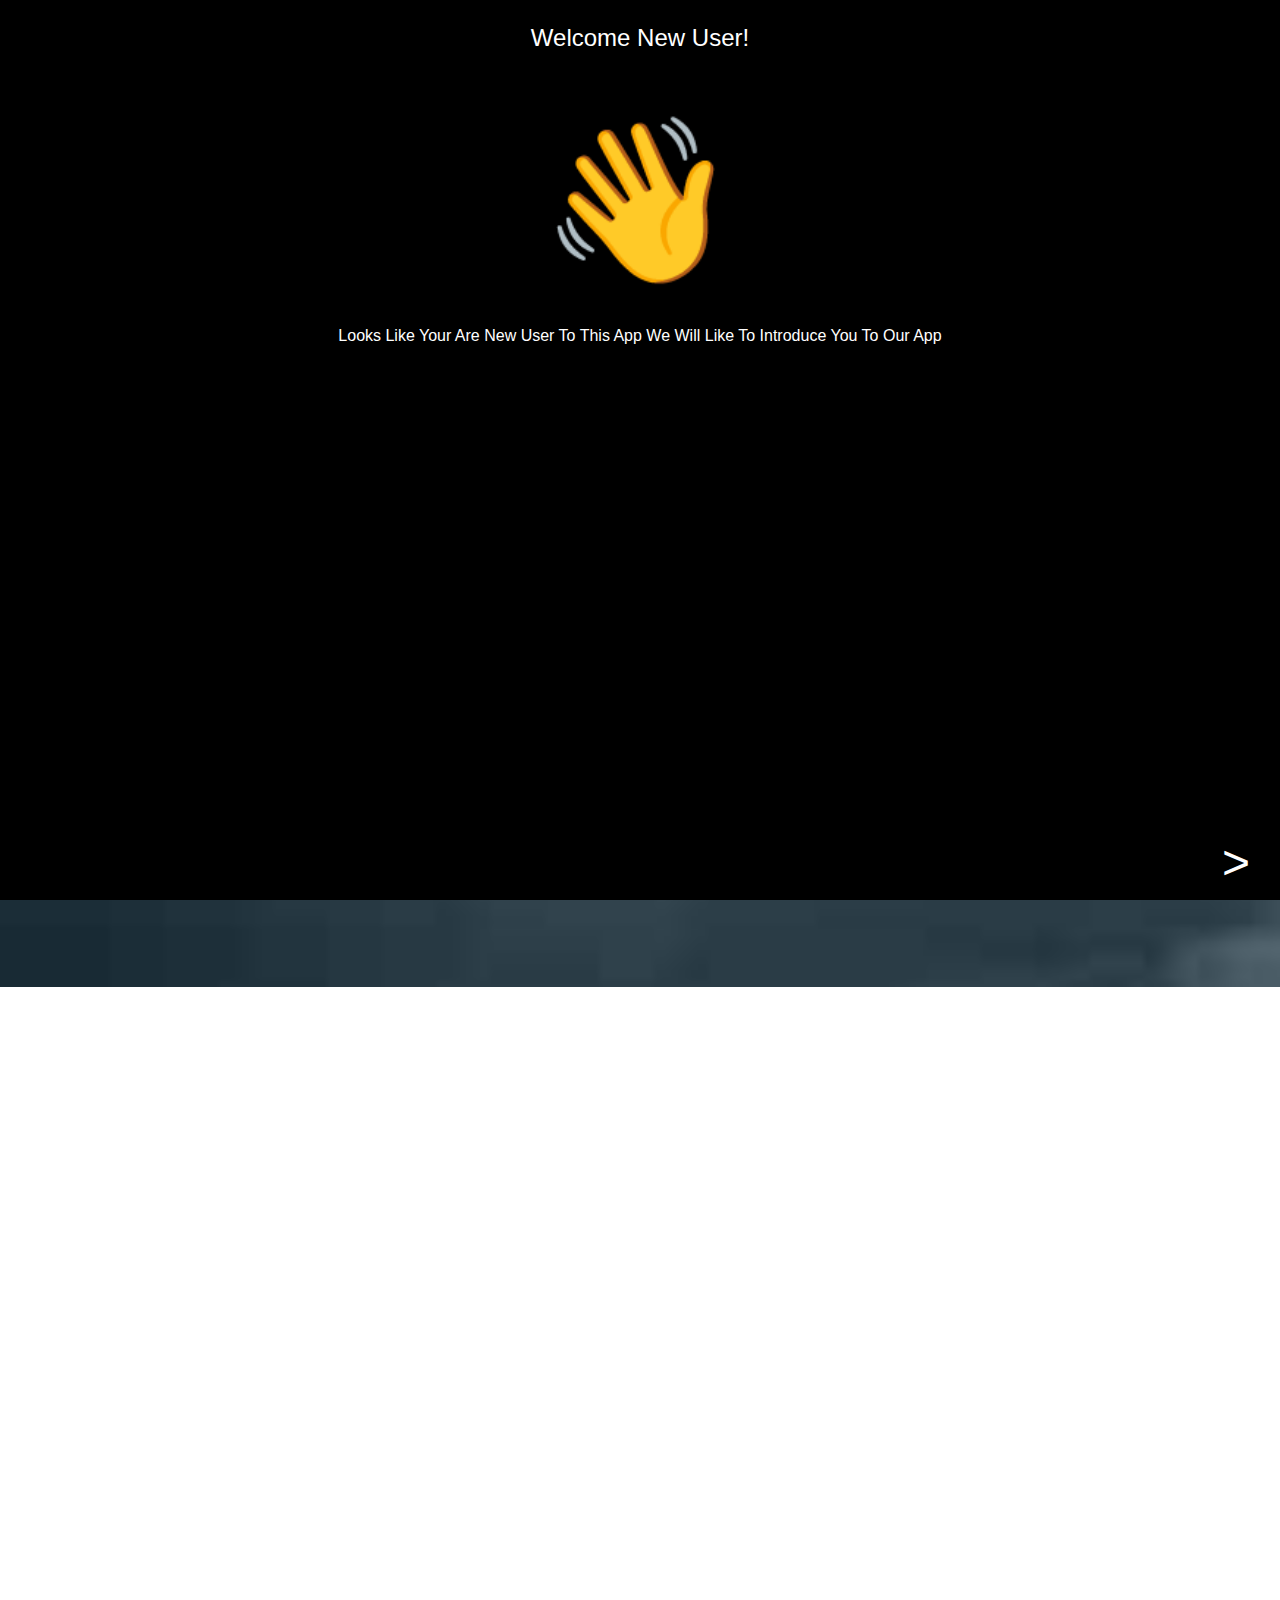
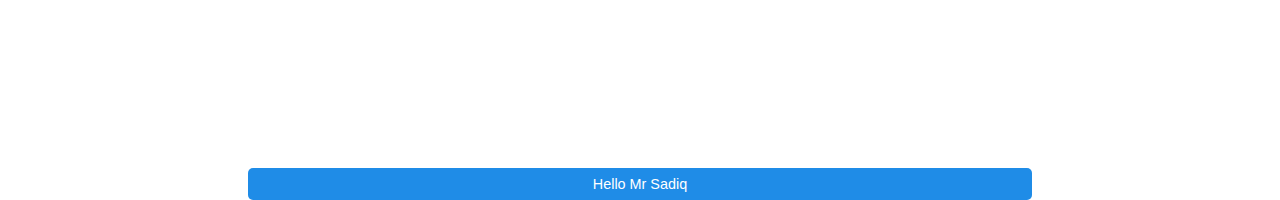
<file: index.html>
<!DOCTYPE html>
<html lang="en">
<head>
  <meta charset="UTF-8">
  <meta name="viewport" content="width=device-width, initial-scale=1.0">
  <meta http-equiv="X-UA-Compatible" content="ie=edge">
  <meta name="theme" content="white">
  <title>Weather App</title>
  <link rel="stylesheet" href="weather.css">
  <link rel="manifest" href="weather.json">
  <link rel="shortcut icon" type="image/x-icon" href="./images/app_icon.png">
</head>
<body>
  
  <div class="focusSection section">
  <input type="search" class="searchBar" placeholder="Type And Search City...">
   <div class="cityDisplay">City Name</div>
   <div class="dateDisplay">Date</div>
   <div class="tempDisplay">0°C</div>
   <div class="humDisplay">Humidity: 0%</div>
   <div class="forecastDisplay">
     <div class="foreCast">
       <div class="emojiDisplay">⛅</div>
       <div class="tempDisplay">0°C</div>
       <div class="forecastDay">Date</div>
     </div>
      <div class="foreCast">
        <div class="emojiDisplay">🌧️</div>
       <div class="tempDisplay">0°C</div>
       <div class="forecastDay">Date</div>
     </div>
      <div class="foreCast">
        <div class="emojiDisplay">❓</div>
       <div class="tempDisplay">0°C</div>
       <div class="forecastDay small">More Forecast</div>
     </div> 
   </div>
  </div>
   
   <div class="locationAccess section">
     <div class="emojiDisplay">🌍</div>
     <div class="msg">Please Allow Us To Access Your Location, To Check Your City Name</div>
     <button class="grant">Grant Permission</button>
     <div class="skip">Skip >></div>
   </div>
   
   <div class="loadBar">
     <div class="loader"></div>
     <div class="loadText">Getting Your City</div>
   </div>
   
   <div class="forecastSection section">
     <h2>Weather Forecast</h2>
    <div class="forecastDisplay">
     </div>
   <div class="dev">Developed By Sadiq Abubakar</div>
   </div>
   
   <div class="newUser section">
    <div class="msg">
     <div class="title">Welcome New User!</div>
     <div class="emoji">👋</div>
     <div class="message">Looks Like Your Are New User To This App We Will Like To Introduce You To Our App</div>
     <div class="proceed">></div>
   </div>
    <div class="msg">
     <div class="title">Developer Of App ?</div>
     <div class="emoji">👩‍💻</div>
     <div class="message">This App Was Developed By Sadiq Abubakar When He finished Learning JavaScript To Enhance His experience</div>
     <div class="proceed">></div>
   </div>
    <div class="msg">
     <div class="title">How To Use!</div>
     <div class="emoji">🤷</div>
     <div class="message">First When You Open The App, It Will Ask You To Give Permission, in Other To get Your City Automatically, After It Will Load Your Weather, You Can Also Open Forecast Bar To View Future Weather</div>
     <div class="proceed">></div>
   </div>
   </div>
   
   <div class="confirmBar">
 	  <div class="message">Are You Sure You Want To Exit This App</div>
 	  <div class="actions">
 	    <button class="no clickable">No</button>
 	    <button class="yes clickable">Yes</button>
 	  </div>
 	</div>
   
   
   <div class="blurer"></div>
   
   </div>
   
   <div class="alertBox">Hello Mr Sadiq</div>
   
   
   <div class="detailDisplay section">
     <img class="bg" src="./images/cloudy_sky.png" alt="">
     <div class="temp">20°C</div>
     <div class="hum">Humidity: 50%</div>
     <img class="wind" src="./images/vein_icon.png" alt="">
     <div class="pressure">Air Pressure: 10MA </div>
     <div class="angle">Wind Direction: 20°</div>
     <div class="weather">🌥️</div>
     <div class="feel_like">Skin Temperature: 17°C</div>
     <div class="status">Status: Cool Day</div>
     <div class="cloud">Cloud Cover: 50%</div>
     <div class="location">🌍</div>
     <div class="city">Borno State</div>
     <div class="date">1 January 2024</div>
     <div class="country">Africa Nigeria</div>
   </div>
   
   
   
   
   <script type="text/javascript">
var infolinks_pid = 3431260;
var infolinks_wsid = 0;
</script>
<script type="text/javascript" src="http://resources.infolinks.com/js/infolinks_main.js"></script>
   <script src="weather.js"></script>
</html>
</body>
</html>
</file>
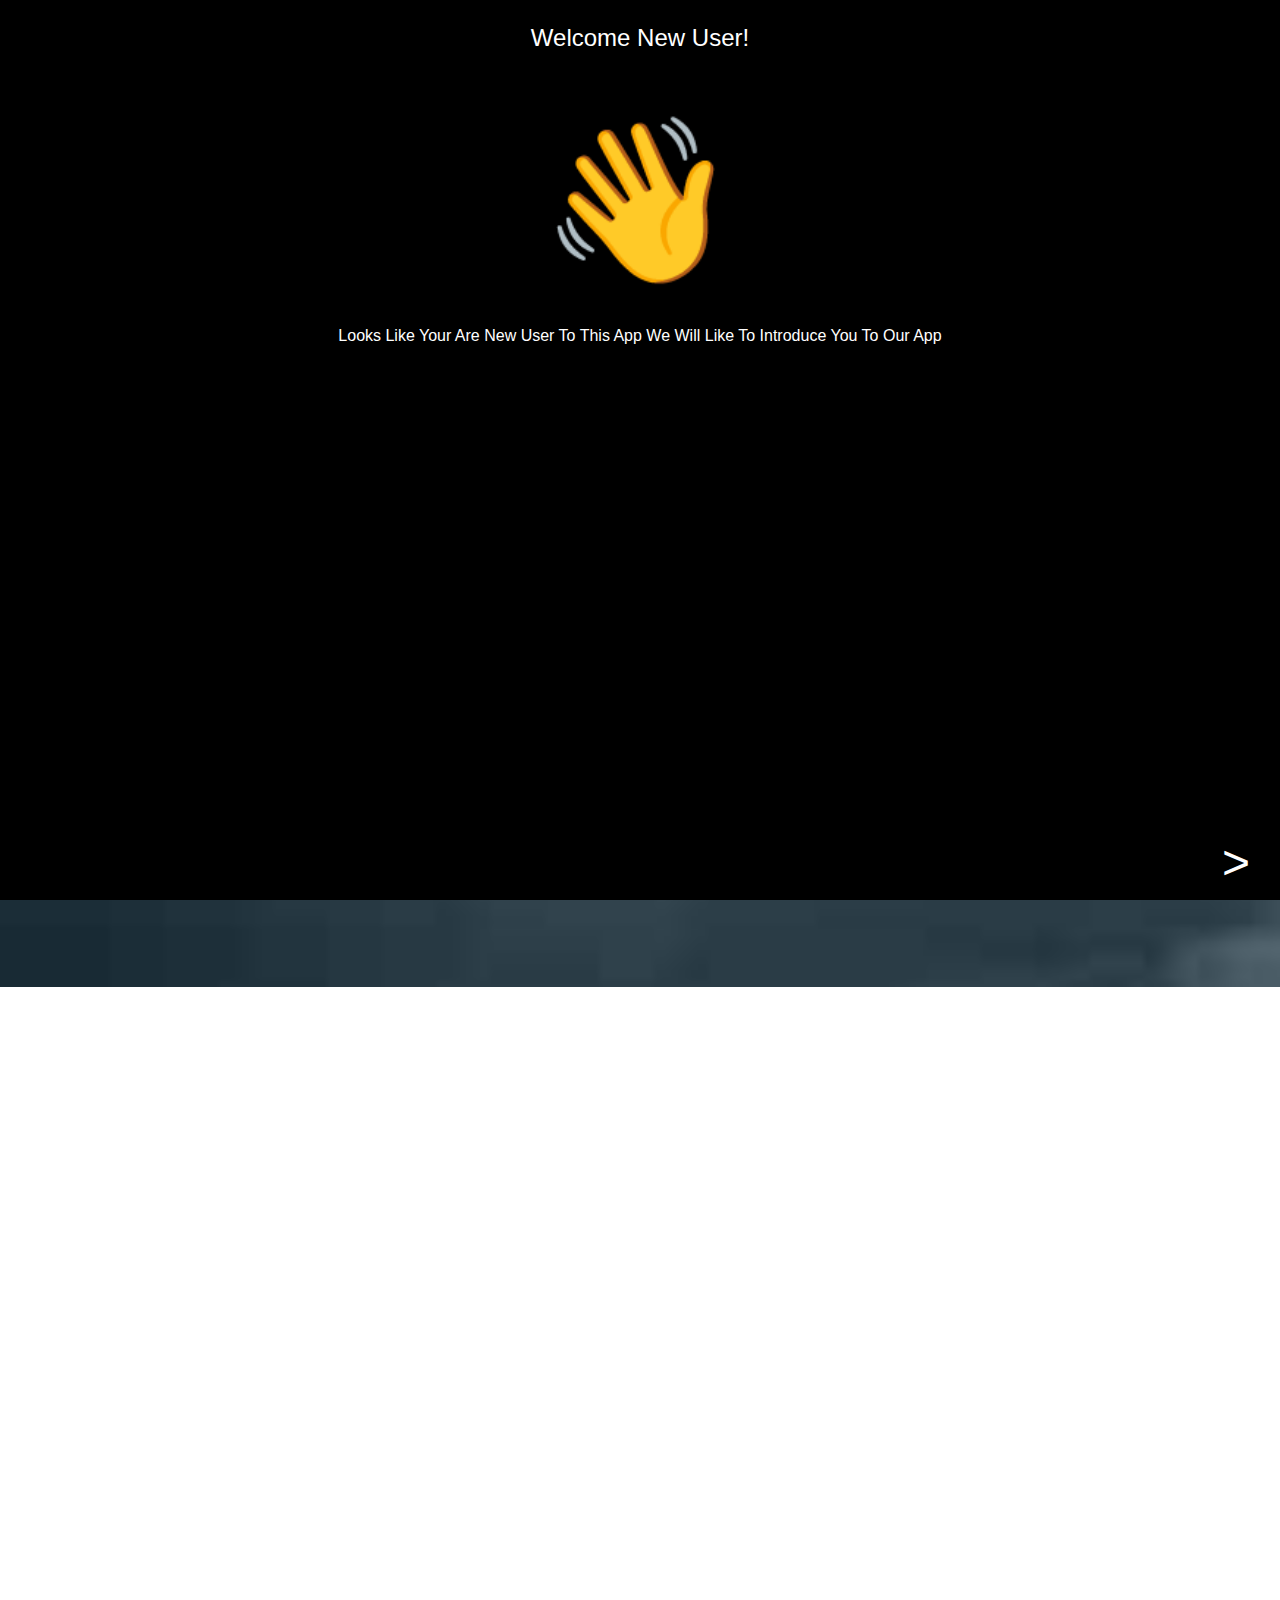
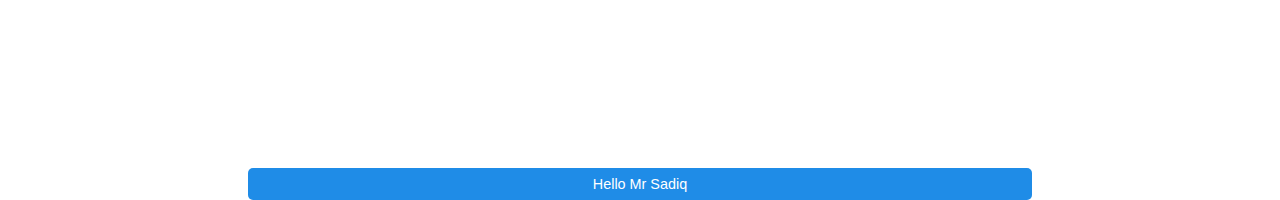
<file: weather.html>
<!DOCTYPE html>
<html lang="en">
<head>
  <meta charset="UTF-8">
  <meta name="viewport" content="width=device-width, initial-scale=1.0">
  <meta http-equiv="X-UA-Compatible" content="ie=edge">
  <meta name="theme" content="white">
  <title>Weather App</title>
  <link rel="stylesheet" href="weather.css">
  <link rel="manifest" href="weather.json">
  <link rel="shortcut icon" type="image/x-icon" href="./images/app_icon.png">
</head>
<body>
  
  <div class="focusSection section">
  <input type="search" class="searchBar" placeholder="Type And Search City...">
   <div class="cityDisplay">City Name</div>
   <div class="dateDisplay">Date</div>
   <div class="tempDisplay">0°C</div>
   <div class="humDisplay">Humidity: 0%</div>
   <div class="forecastDisplay">
     <div class="foreCast">
       <div class="emojiDisplay">⛅</div>
       <div class="tempDisplay">0°C</div>
       <div class="forecastDay">Date</div>
     </div>
      <div class="foreCast">
        <div class="emojiDisplay">🌧️</div>
       <div class="tempDisplay">0°C</div>
       <div class="forecastDay">Date</div>
     </div>
      <div class="foreCast">
        <div class="emojiDisplay">❓</div>
       <div class="tempDisplay">0°C</div>
       <div class="forecastDay small">More Forecast</div>
     </div> 
   </div>
  </div>
   
   <div class="locationAccess section">
     <div class="emojiDisplay">🌍</div>
     <div class="msg">Please Allow Us To Access Your Location, To Check Your City Name</div>
     <button class="grant">Grant Permission</button>
     <div class="skip">Skip >></div>
   </div>
   
   <div class="loadBar">
     <div class="loader"></div>
     <div class="loadText">Getting Your City</div>
   </div>
   
   <div class="forecastSection section">
     <h2>Weather Forecast</h2>
    <div class="forecastDisplay">
     </div>
   <div class="dev">Developed By Sadiq Abubakar</div>
   </div>
   
   <div class="newUser section">
    <div class="msg">
     <div class="title">Welcome New User!</div>
     <div class="emoji">👋</div>
     <div class="message">Looks Like Your Are New User To This App We Will Like To Introduce You To Our App</div>
     <div class="proceed">></div>
   </div>
    <div class="msg">
     <div class="title">Developer Of App ?</div>
     <div class="emoji">👩‍💻</div>
     <div class="message">This App Was Developed By Sadiq Abubakar When He finished Learning JavaScript To Enhance His experience</div>
     <div class="proceed">></div>
   </div>
    <div class="msg">
     <div class="title">How To Use!</div>
     <div class="emoji">🤷</div>
     <div class="message">First When You Open The App, It Will Ask You To Give Permission, in Other To get Your City Automatically, After It Will Load Your Weather, You Can Also Open Forecast Bar To View Future Weather</div>
     <div class="proceed">></div>
   </div>
   </div>
   
   <div class="confirmBar">
 	  <div class="message">Are You Sure You Want To Exit This App</div>
 	  <div class="actions">
 	    <button class="no clickable">No</button>
 	    <button class="yes clickable">Yes</button>
 	  </div>
 	</div>
   
   
   <div class="blurer"></div>
   
   </div>
   
   <div class="alertBox">Hello Mr Sadiq</div>
   
   
   <div class="detailDisplay section">
     <img class="bg" src="./images/cloudy_sky.png" alt="">
     <div class="temp">20°C</div>
     <div class="hum">Humidity: 50%</div>
     <img class="wind" src="./images/vein_icon.png" alt="">
     <div class="pressure">Air Pressure: 10MA </div>
     <div class="angle">Wind Direction: 20°</div>
     <div class="weather">🌥️</div>
     <div class="feel_like">Skin Temperature: 17°C</div>
     <div class="status">Status: Cool Day</div>
     <div class="cloud">Cloud Cover: 50%</div>
     <div class="location">🌍</div>
     <div class="city">Borno State</div>
     <div class="date">1 January 2024</div>
     <div class="country">Africa Nigeria</div>
   </div>
   
   
   
   
   
   <script src="weather.js"></script>
</html>
</body>
</html>
</file>
<file: weather.css>
body {
    width: 100vw;
    height: 100vh;
    overflow: hidden;
    margin: 0;
    background: url(./images/cloudy_sky.png) 0 0 no-repeat;
    background-size: cover;
    background-attachment: static;
    display: flex;
    flex-direction: column;
    user-select: none;
    font-family: sans-serif;
}

.section{
  width: 100%;
  height: 100%;
  display: none/* flex */;
  flex-direction: column;
  position: absolute;
  top: 0;
}

.focusSection{
  backdrop-filter: blur(5px);
  background: rgba(255,255,255,0.2);
}

.searchBar{
  width: 85%;
  border: none;
  background: rgba(255,255,255,0.6);
  align-self: center;
  padding: .5rem;
  margin: 1rem;
  font-size: 1rem;
  outline: none;
}

.cityDisplay{
  font-size: 2rem;
  color: white;
  margin: .2rem;
  margin-left: 1rem;
}

.dateDisplay{
  margin: 1rem;
  color: white;
  font-weight: bold;
}

.focusSection > .tempDisplay{
  align-self: center;
  font-size: 6rem;
  color: white;
  -webkit-text-stroke: .5px black;
  margin: 2rem;
}

.humDisplay{
  align-self: center; 
  font-weight: bold;
  font-size: 1.2rem;
  color: white;
 /* -webkit-text-stroke: .3px black*/
}


.focusSection .forecastDisplay{
  width: 100%;
  height: 110px;
  display: flex;
  justify-content: space-evenly;
  align-items: center;
  align-self: center;
  position: absolute;
  bottom: 20px;
  color: #515050;
}

.foreCast{
  width: 30%;
  height: 100%;
  border: none;
  border-radius: 15px;
  background: rgba(255,255,255,0.5);
  backdrop-filter: blur(10px);
  display: flex;
  flex-direction: column;
  justify-content: space-evenly;
  align-items: center;
  box-shadow: -.5px -.5px 1px #545454;
}

.foreCast .emojiDisplay{
  font-size: 2.5rem;
}

.foreCast .tempDisplay{
  font-size: 1rem;
  color: black;
}

.foreCast .forecastDay{
  font-size: .7rem
}

.foreCast .small{
  font-size: .6rem
}

.loadBar{
  width: 100%;
  height: 100%;
  position: absolute;
  color: white;
  display: none;
  flex-direction: column;
  align-items: center;
  z-index: 10;
  background: rgba(0,0,0,0.8);
  backdrop-filter: blur(5px)
}


.loader{
  margin-top: 50%;
  width: 60px;
  height: 60px;
  border: 4px solid white;
  border-radius: 50%;
  border-right: none;
  border-bottom: none;
  animation: load .5s 0s forwards ease-out infinite;
}

@keyframes load{
  to{
    transform: rotateZ(360deg)
  }
}

.loadText{
  width: 90%;
  margin-top: 4rem;
  text-align: center;
}

.locationAccess{
  background: black;
  color: white;
  align-items: center; 
  justify-content: space-evenly;
}

.locationAccess .emojiDisplay{
  font-size: 10rem
}

.locationAccess .msg{
  width: 90%;
  text-align: center;
}

.locationAccess .grant{
  width: 80%;
  background: #D6054B;
  font-size: 1rem;
  padding: .7rem;
  color: white;
  border-radius: 15px;
  border: none;
}

.locationAccess .skip{
  position: absolute;
  bottom: 1.5rem;
}

.forecastSection{
  background: rgba(0,0,0,.8);
}

.forecastSection h2{
  color: white;
  align-self: center;
}

.forecastSection .forecastDisplay{
  width: 90%;
  height: 70%;
  display: grid;
  grid-template-columns: repeat(2, 1fr);
  align-self: center;
  overflow-y: scroll;
  grid-gap: 1.5rem;
  margin-top: 1rem
}

.forecastSection .forecastDisplay > *{
  width: auto;
  height: 120px;
}

.forecastSection .forecastDisplay .foreCast *{
  color: white;
}

.forecastSection .dev{
  color: white;
  align-self: center;
  font-size: .8rem;
  position: absolute;
  bottom: 20px;
} 


.newUser{
  background: black;
}

.newUser .title{
  margin: 1.5rem;
  font-size: 1.5rem
}

.newUser .msg{
  color: white;
  text-align: center;
  display: none/* flex */;
  flex-direction: inherit;
}

.newUser .emoji{
  font-size: 10rem;
  margin: 2rem;
}



.newUser .msg .message{
  width: 90%;
  align-self: center
}

.newUser .msg .proceed{
  font-size: 3rem;
  color: white;
  position: absolute;
  bottom: 10px;
  right: 30px;
}

.newUser .msg1{
  display: none;
}


	.confirmBar{
	  position: fixed;
	  top: 30%;
	  width: 80%;
	  min-height: 20%;
	  background: white;
	  border-radius: 10px;
	  flex-direction: column;
	  align-items: center;
	  padding: .5rem;
	  align-self: center;
	  text-align: center;
	  border: 2px solid #8CD1EB;
	  z-index: 5;
	  align-items: center;
	  display: none;
	}
	
	
	
	.confirmBar .message{
	  font-size: 1.3rem;
	  margin-top: 1rem;
	}
	
	.confirmBar .actions{
	  display: flex;
	  width: 90%;
	  margin: .5rem;
	  margin-top: 1.5rem;
	  align-self: center;
	  justify-content: space-around;
	}
	
	.confirmBar .actions *{
	  width: 45%;
	  border: none;
	  border-radius: 15px;
	  padding: .5rem;
	  color: white;
	}
	
	.yes{
	  background: #2DBB6A;
	}
	
	.no{
	  background: #E605A4;
	}
	
	.blurer{
	  display: none;
	  width: 100vw;
	  height: 100vh;
	  position: absolute;
	  z-index: 3;
	  background: rgba(0,0,0,0.7);
	  backdrop-filter: blur(5px)
	}

	
	
	.alertBox{
	  z-index: 20;
	  min-width: 60%;
	  max-width: 90%;
	  text-align: center;
	  padding: .5rem;
	  color: white;
	  background: #1F8CE7;
	  position: absolute;
	  align-self: center;
	  font-size: .9rem;
	  bottom: -100%;
	  border-radius: 5px;
	  animation: null .3s 0s forwards ease-out
	}
	
	@keyframes alert{
	  from{
	    bottom: -100%;
	  }to{
	    bottom: 5%;
	  }
	}
	
	
	.detailDisplay{
	  background: black;
	  color: white;
	  overflow-y: scroll
	}
	
	.detailDisplay .bg{
	  width: 100%;
	  height: 30%;
	}
	
  
  .detailDisplay .weather,.wind,.temp,.location{
    font-size: 8rem;
    align-self: center;
    margin: 2rem;
    width: 70%;
    height: 40%;
    text-align: center;
  }
  
  .temp{
    font-size: 5rem
  }
	
	.detailDisplay div{
	  margin-left: 2rem;
	  margin-top: 1.2rem
	}
	
	.detailDisplay .city,.date,.country{
	  align-self: center;
	  font-weight: bold;
	  margin: 1rem;
	  font-size: 1.5rem
	}
</file>
